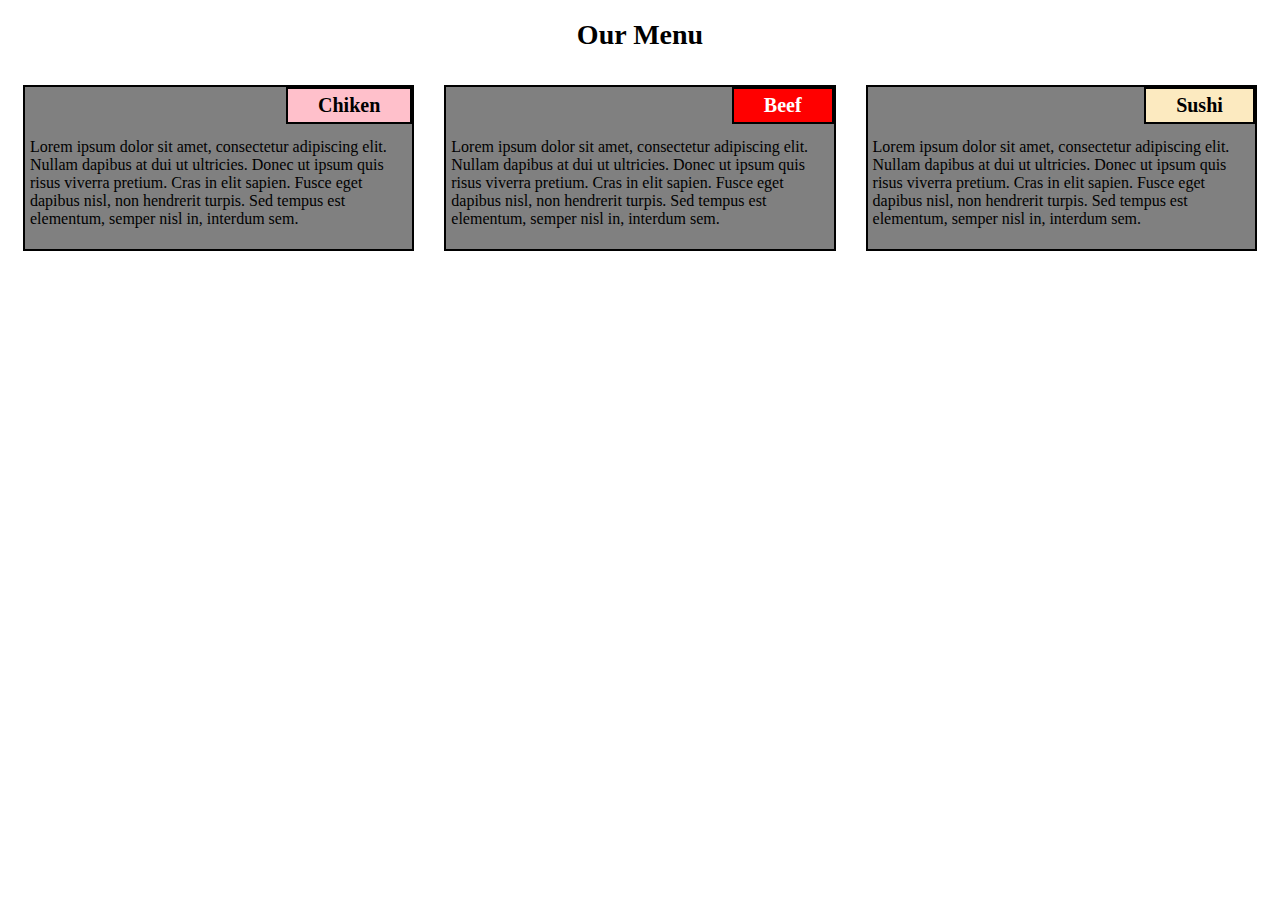
<file: module2-solution/index.html>
<!DOCTYPE html>
<html>
<head>
<meta charset="utf-8">
<meta name="viewport" content="width=device-width, initial-scale=1">
<link rel="stylesheet" type="text/css" href="style.css">
	<title>Our Menu</title>
</head>

<h1>Our Menu</h1>
<body>
	<div class="chiken">
		<h2>Chiken</h2>
		<p>Lorem ipsum dolor sit amet, consectetur adipiscing elit. Nullam dapibus at dui ut ultricies. Donec ut ipsum quis risus viverra pretium. Cras in elit sapien. Fusce eget dapibus nisl, non hendrerit turpis. Sed tempus est elementum, semper nisl in, interdum sem. 
		</p>
	</div>

	<div class="beef">
		<h2>Beef</h2>
		<p>Lorem ipsum dolor sit amet, consectetur adipiscing elit. Nullam dapibus at dui ut ultricies. Donec ut ipsum quis risus viverra pretium. Cras in elit sapien. Fusce eget dapibus nisl, non hendrerit turpis. Sed tempus est elementum, semper nisl in, interdum sem. 
		</p>
	</div>

	<div class="sushi">
		<h2>Sushi</h2>
		<p>Lorem ipsum dolor sit amet, consectetur adipiscing elit. Nullam dapibus at dui ut ultricies. Donec ut ipsum quis risus viverra pretium. Cras in elit sapien. Fusce eget dapibus nisl, non hendrerit turpis. Sed tempus est elementum, semper nisl in, interdum sem.
		</p>
	</div>
	


</body>
</html>
</file>
<file: module2-solution/style.css>
/*Base styles*/
*{font-family: Comic Sans MS;}

h1 {
	text-align: center; 
	font-size: 1.75em;
}

div {
    box-sizing: border-box;
	border: 2px solid black; 
	padding: 0px;  
	background-color: gray;
	margin:15px;
}

h2 {
   
  font-size: 1.25em; 
  font-weight: bold; 
  border: 2px solid black; 
  padding: 5px 30px 5px 30px;
  text-align: center;
  position:relative; 
  float: right; 
  margin-top:0; 
  margin-bottom:0;
}

.chiken h2 {background-color: pink;}
.beef h2 {background-color: red; color: white;}
.sushi h2 {background-color: rgb(252,234,192);}

p {color: black; padding: 35px 5px 5px 5px;}

/*Desktop version*/
@media screen and (min-width: 992px)

{
 .chiken, .beef, .sushi {width:calc(33.33% - 30px); float: left;}
} 

/*Tablet version*/
@media screen and (min-width: 768px) and (max-width: 991px)

{ 
 .chiken {width:calc(50% - 30px); float: left;}
 .beef {width:calc(50% - 30px); float: left;}
 .sushi {width:calc(100% - 30px); float: left;}
} 


/*Mobile version*/

 @media screen and (max-width: 767px)
 {
.chiken, .beef, .sushi {box-sizing: border-box; width:calc(100% - 30px); clear:both;}

}
</file>
